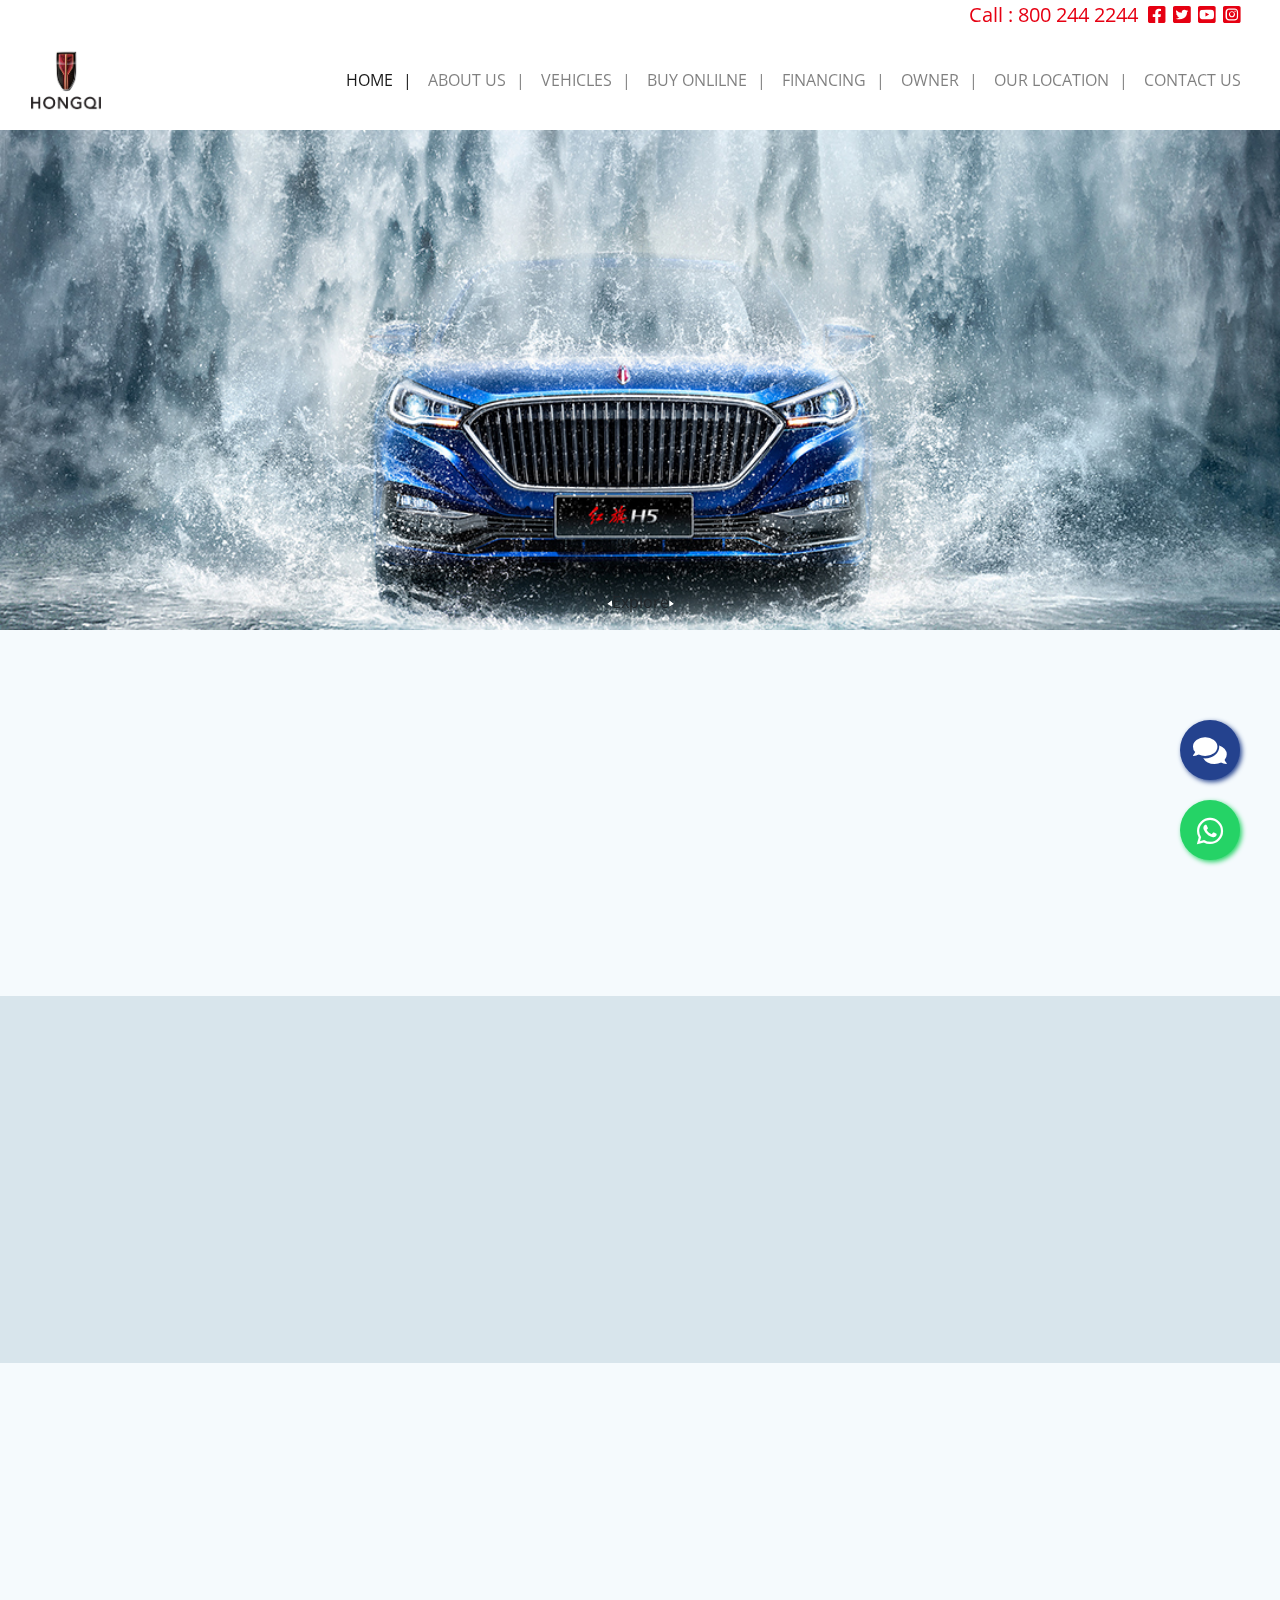
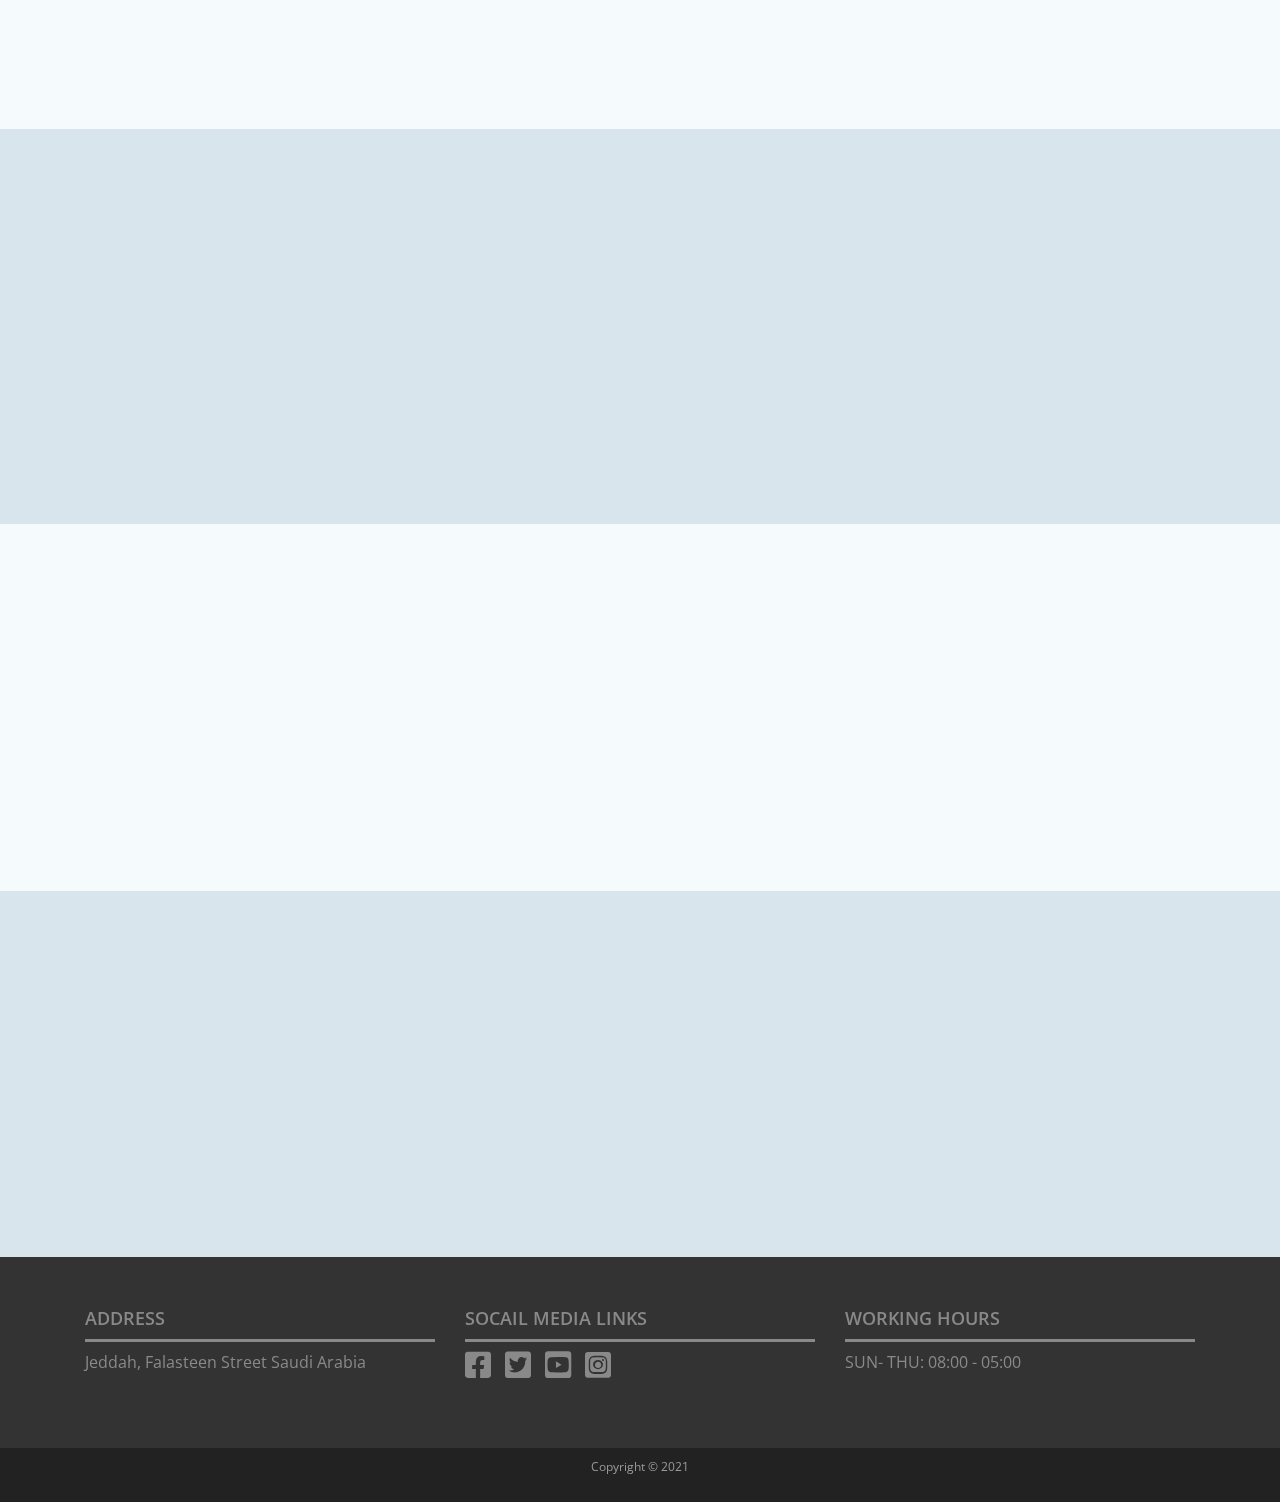
<file: about.html>
<!DOCTYPE html>
<html lang="en">

<head>
    <meta charset="UTF-8">
    <meta http-equiv="X-UA-Compatible" content="IE=edge">
    <meta name="viewport" content="width=device-width, initial-scale=1.0">
    <title>Hongqi</title>
    <link href="css/animations.css" rel="stylesheet" />
    <link href="css/bootstrap.min.css" rel="stylesheet" />
    <link rel='stylesheet' id='extend_builder_-fonts-css'
        href='https://fonts.googleapis.com/css?family=Muli%3A200%2C200italic%2C300%2C300italic%2C400%2C400italic%2C600%2C600italic%2C700%2C700italic%2C800%2C800italic%2C900%2C900italic%7COpen+Sans%3A300%2C300italic%2C400%2C400italic%2C600%2C600italic%2C700%2C700italic%2C800%2C800italic%7CPlayfair+Display%3A400%2C400italic%2C700%2C700italic%2C900%2C900italic%7CAbel%3A400%7CAclonica%3A400%7CAdvent+Pro%3A100%2C200%2C300%2C400%2C500%2C600%2C700%7CAmarante%3A400%7CEncode+Sans+Expanded%3A100%2C200%2C300%2C400%2C500%2C600%2C700%2C800%2C900%7CABeeZee%3A400%2C400italic%7CRaleway%3A100%2C100italic%2C200%2C200italic%2C300%2C300italic%2C400%2C400italic%2C500%2C500italic%2C600%2C600italic%2C700%2C700italic%2C800%2C800italic%2C900%2C900italic&#038;subset=latin%2Clatin-ext'
        type='text/css' media='all' />
    <link rel="stylesheet" href="https://pro.fontawesome.com/releases/v5.13.0/css/all.css">
    <link href="application.css?ver=0.0.1" rel="stylesheet" />
    <link href="screens.css?ver=0.0.1" rel="stylesheet" />
    <link href="about.css?ver=0.0.1" rel="stylesheet" />
    <link rel="icon" href="favicon.ico" type="image/ico" sizes="16x16">
</head>

<body class="overflow">

    <header>

        <div class="header-top">
            <div class="container-fluid">
                <div class="row">
                    <div class="col d-flex justify-content-end social">
                        <p>Call : 800 244 2244</p>
                        <p>
                            <i class="fab fa-facebook-square"></i>
                            <i class="fab fa-twitter-square"></i>
                            <i class="fab fa-youtube-square"></i>
                            <i class="fab fa-instagram-square"></i>
                        </p>
                    </div>
                </div>
                <div class="row">
                    <div class="col">
                        <nav class="navbar navbar-expand-lg navbar-light">
                            <a class="navbar-brand" href="#">
                                <img src="assets/logo-title.png" class="logo" />
                            </a>
                            <button class="navbar-toggler" type="button" data-toggle="collapse"
                                data-target="#navbarSupportedContent" aria-controls="navbarSupportedContent"
                                aria-expanded="false" aria-label="Toggle navigation">
                                <span class="navbar-toggler-icon"></span>
                            </button>

                            <div class="collapse navbar-collapse d-flex justify-content-end"
                                id="navbarSupportedContent">
                                <ul class="navbar-nav">
                                    <li class="nav-item active">
                                        <a class="nav-link" href="#">Home<span class="sr-only">(current)</span></a>
                                    </li>
                                    <li class="nav-item">
                                        <a class="nav-link" href="#">About us</a>
                                    </li>
                                    <li class="nav-item">
                                        <a class="nav-link" href="#">Vehicles</a>
                                    </li>
                                    <li class="nav-item">
                                        <a class="nav-link" href="#">Buy Onlilne</a>
                                    </li>
                                    <li class="nav-item">
                                        <a class="nav-link" href="#">Financing</a>
                                    </li>
                                    <li class="nav-item">
                                        <a class="nav-link" href="#">Owner</a>
                                    </li>
                                    <li class="nav-item">
                                        <a class="nav-link" href="#">Our Location</a>
                                    </li>
                                    <li class="nav-item">
                                        <a class="nav-link" href="#">Contact us</a>
                                    </li>
                                </ul>

                            </div>
                        </nav>
                    </div>
                </div>
            </div>
        </div>
        <div class="animation">
            <div id="carouselExampleIndicators" class="carousel slide" data-ride="carousel">
                <ol class="carousel-indicators">
                    <a href="#carouselExampleIndicators" role="button" data-slide="prev">
                        <img src="assets/left.png">
                    </a>
                    <span class="explore">Explore</span>
                    <a href="#carouselExampleIndicators" role="button" data-slide="next">
                        <img src="assets/right.png">
                    </a>
                </ol>
                <div class="carousel-inner animatedParent">
                    <div class="carousel-item active">
                        <p class="carouselTitle animated growIn slower">About us</p>
                        <img class="d-block w-100" src="assets/about/banner.jpg" alt="First slide">
                    </div>
                    <!-- <div class="carousel-item">
                        <img class="d-block w-100" src="assets/slider/cropped-cropped-H9-1-scaled-1.jpg" alt="Second slide">
                    </div>
                    <div class="carousel-item">
                        <img class="d-block w-100" src="assets/slider/cropped-cropped-H9-1-scaled-1.jpg" alt="Third slide">
                    </div> -->
                </div>

            </div>
        </div>

    </header>

    <section>
        <div class="about-one">
            <div class="container">
                <!-- <div class="row">
                    <div class="col">

                        <h1>Profile</h1>

                    </div>
                </div> -->
                <div class="row animatedParent">
                    <div class="col-md-6 bounceInDown animated delay-250">
                        <img src="assets/about/history.jpg" class="img-fluid" />
                    </div>
                    <div class="col-md-6 bounceInDown animated delay-500">
                        <h3>Background</h3>
                        <p>
                            Universal Motors Agencies is one of the largest Automotive companies with over 70 years of
                            experience in serving customers in Saudi Arabia. It is part of Tawad Holding that has
                            business interest in Automotive retailing, Car Rental and leasing, Consumer finance, Real
                            Estate, Power generation, Heavy duty construction equipment and Auto Ancillaries.
                        </p>
                    </div>
                </div>
            </div>
        </div>
    </section>

    <section>
        <div class="about-one grey">
            <div class="container">

                <div class="row animatedParent">
                    <div class="col-md-6 bounceInDown animated delay-250">
                        <h3>Vision</h3>
                        <p>
                            To consistently be the customer’s preferred choice among the automotive retailer networks in
                            the Kingdom of Saudi Arabia. This will be achieved by providing superior products and
                            services to customers through continuous pursuit of operational excellence and close
                            partnership with our suppliers.

                        </p>
                    </div>
                    <div class="col-md-6 bounceInDown animated delay-500">
                        <img src="assets/about/vision.jpg" class="img-fluid" />
                    </div>
                </div>
            </div>
        </div>
    </section>

    <section>
        <div class="about-one">
            <div class="container">

                <div class="row animatedParent">
                    <div class="col-md-6 bounceInDown animated delay-250">
                        <img src="assets/about/history.jpg" class="img-fluid" />
                    </div>
                    <div class="col-md-6 bounceInDown animated delay-500">
                        <h3>Values</h3>
                        <p>
                            Founding fathers of the company recognized trust, integrity and commitment as core values
                            that define the philosophy of our service to customer. These values helped sustain growth in
                            its business from a small beginning with 5 branches to over 28 branches across all regions
                            of Saudi Arabia.
                        </p>
                    </div>
                </div>
            </div>
        </div>
    </section>

    <section>
        <div class="about-one grey">
            <div class="container">

                <div class="row animatedParent">
                    <div class="col-md-6 bounceInDown animated delay-250">
                        <h3>Human Capital</h3>
                        <p>
                            UMA employs over 1800 staff with a special focus on Saudization. Specialized training
                            programs such as I-CARE are implemented to maintain a high degree of customer care. A
                            Centralized customer engagement center (CEC) manned by 100% Saudi staff manages all inbound
                            and outbound communication using omni channel contact management technologies. CEC team are
                            COPV certified (highest certification for contact center management team). The Customer
                            engagement center is ranked by General Motor’s as one of the top engagement centers in the
                            region.
                        </p>
                    </div>
                    <div class="col-md-6 bounceInDown animated delay-500">
                        <img src="assets/about/vision.jpg" class="img-fluid" />
                    </div>
                </div>
            </div>
        </div>
    </section>

    <section>
        <div class="about-one">
            <div class="container">

                <div class="row animatedParent">
                    <div class="col-md-6 bounceInDown animated delay-250">
                        <img src="assets/about/history.jpg" class="img-fluid" />
                    </div>
                    <div class="col-md-6 bounceInDown animated delay-500">
                        <h3>Network</h3>
                        <p>
                            With its headquarters in Jeddah, UMA has a total of 28 branches in Eastern, Central,
                            Western, and Southern regions of Saudi Arabia. UMA also operates additional 40 service sites
                            to maintain over 9,000 vehicles which are under the operation lease program with various
                            companies such as Aramco, SCECO and Government departments.

                        </p>
                    </div>
                </div>
            </div>
        </div>
    </section>

    <section>
        <div class="about-one grey">
            <div class="container">

                <div class="row animatedParent">
                    <div class="col-md-6 bounceInDown animated delay-250">
                        <h3>Recognition & Awards</h3>
                        <p>
                            Over the years, UMA has won numerous General Motor’s performance awards known as (Chairman
                            Challenge and Grandmaster Awards) which are given to dealers who meet or exceed performance
                            objectives and achieve highest service levels to customers.

                        </p>
                    </div>
                    <div class="col-md-6 bounceInDown animated delay-500">
                        <img src="assets/about/vision.jpg" class="img-fluid" />
                    </div>
                </div>
            </div>
        </div>
    </section>

    <footer>

        <div class="footer-top">

            <div class="container">
                <div class="row">
                    <div class="col">
                        <h3>Address</h3>
                        <p>Jeddah, Falasteen Street Saudi Arabia</p>
                    </div>
                    <div class="col footer-social">
                        <h3>Socail Media links</h3>
                        <p>
                            <i class="fab fa-facebook-square"></i>
                            <i class="fab fa-twitter-square"></i>
                            <i class="fab fa-youtube-square"></i>
                            <i class="fab fa-instagram-square"></i>
                        </p>
                    </div>
                    <div class="col">
                        <h3>Working Hours</h3>
                        <p>SUN- THU: 08:00 - 05:00</p>
                    </div>
                </div>
            </div>

        </div>
        <div class="footer-bottom">
            <div class="container">
                <div class="row">
                    <div class="col">
                        <p>Copyright &copy; 2021</p>
                    </div>
                </div>
            </div>
        </div>

    </footer>

    <a href="https://wa.me/8002442244" target="_blank" class="float">
        <i class="fab fa-whatsapp"></i>
    </a>

    <a href="" target="_blank" class="float-chat">
        <i class="fas fa-comments"></i>
    </a>

    <script src="js/jquery.min.js"></script>
    <script src="js/css3-animate-it.js"></script>
    <script src="js/bootstrap.min.js"></script>

</body>

</html>
</file>
<file: application.css>
* {
  font-family: Open Sans;
}
body {
  overflow-x: hidden;
}

.carousel, header {
  z-index: -1;
}
.logo {
  width: 70px;
}
#carousel-example-generic {
  height: 480px;
  width: 848px;
}
.carouselTitle {
  font-size: 60px;
  font-weight: 100;
  color: #000;
  font-weight: 600;
  text-shadow: 0 1px 2px #000;
  position: absolute;
  top: 60px;
  left: 10%;
  padding: 5px 20px;
}
.carouselsub {
  font-size: 30px;
  font-weight: 100;
  color: #000;
  font-weight: 600;
  text-shadow: 0 1px 2px #000;
  position: absolute;
  top: 140px;
  left: 10%;
  padding: 5px 20px;
  text-transform: uppercase;
}
.navbar {
  height: 100px;
}
.social {
  padding-right: 37px;
}
.social p {
  font-size: 20px;
  margin: 0;
  margin-left: 10px;
  color: #e60012;
}
.social p i {
  width: 20px;
}
.social p i:hover {
  color: #e60012;
  cursor: pointer;
}
.navbar-nav > li > a::after {
  content: "|";
  padding-left: 10px;
}
.navbar-nav > li:last-child > a::after {
  content: none;
}
.navbar-nav .nav-link {
  text-transform: uppercase;
}
/*Footer*/
.footer-top {
  background-color: #333;
  padding: 50px 0;
  color: #898989;
}
.footer-top h3 {
  color: #898989;
  font-size: 18px;
  font-weight: 600;
  text-transform: uppercase;
  border-bottom: solid 3.5px ;
  line-height: 22px;
  padding-bottom: 10px;
}
.footer-bottom {
  background-color: #222;
  padding: 10px 0;
  color: rgb(153, 153, 153);
  text-align: center;
  font-size: 12px;
}
.footer-social p i {
  color: #898989;
  margin-right: 10px;
  font-size: 30px;
}
/*Floating Icons*/
.float{
	position:fixed;
	width:60px;
	height:60px;
	bottom:40px;
	right:40px;
	background-color:#25d366;
	color:#FFF;
	border-radius:50px;
	text-align:center;
  font-size:30px;
	box-shadow: 2px 2px 5px #25d366;
  z-index:100;
}
.float:hover {
  color: #fff;
}
.float i {
  margin-top:16px;
}

/* Chat */
.float-chat{
	position:fixed;
	width:60px;
	height:60px;
	bottom:120px;
	right:40px;
	background-color:rgb(36, 66, 142);
	color:#FFF;
	border-radius:50px;
	text-align:center;
  font-size:30px;
	box-shadow: 2px 2px 5px rgb(36, 66, 142);
  z-index:100;
}
.float-chat:hover {
  color: #fff;
}
.float-chat i {
  margin-top:16px;
}
</file>
<file: screens.css>
@media (max-width: 767px) {
  .navbar-nav > li > a::after {
    content: none;
    padding-left: 0;
  }
}
</file>
<file: about.css>
header,
section {
  opacity: 1;
}
.about-one {
  background-color: #f5fafd;
  padding: 50px 0;
}
.about-one.grey {
    background-color: #d8e5ec;
}
.about-one h1 {
  text-align: center;
  margin: 50px 0px;
}
.about-one h3 {
    text-shadow: 1px 1px 10px rgb(95, 95, 95);
}
.about-one p {
    text-align: justify;
    vertical-align: middle;
    margin-top: 30px;
    text-shadow: 2px 2px 10px rgb(95, 95, 95);
}
.about-one img {
    box-shadow: 2px 2px 5px rgb(95, 95, 95);
}
.carousel-item {
    height: 500px;
    overflow: hidden;
}
</file>
<file: css/animations.css>
/*animations*/

/******************
* Bounce in right *
*******************/


.animated { 
    -webkit-animation-duration: 1s; 
    animation-duration: 1s; 
    -webkit-animation-fill-mode: both; 
    animation-fill-mode: both; 
} 
.slow{
     -webkit-animation-duration: 1.5s; 
    animation-duration: 1.5s; 
    -webkit-animation-fill-mode: both; 
    animation-fill-mode: both; 
}
.slower{
     -webkit-animation-duration: 2s; 
    animation-duration: 2s; 
    -webkit-animation-fill-mode: both; 
    animation-fill-mode: both; 
}
.slowest{
     -webkit-animation-duration: 3s; 
    animation-duration: 3s; 
    -webkit-animation-fill-mode: both; 
    animation-fill-mode: both; 
}

/* Added by Andy Meetan */
.delay-250 {
    -webkit-animation-delay:0.25s;
    -moz-animation-delay:0.25s;
    -o-animation-delay:0.25s;
    animation-delay:0.25s;
}
.delay-500 {
    -webkit-animation-delay:0.5s;
    -moz-animation-delay:0.5s;
    -o-animation-delay:0.5s;
    animation-delay:0.5s;
}
.delay-750 {
    -webkit-animation-delay:0.75s;
    -moz-animation-delay:0.75s;
    -o-animation-delay:0.75s;
    animation-delay:0.75s;
}
.delay-1000 {
    -webkit-animation-delay:1.0s;
    -moz-animation-delay:1.0s;
    -o-animation-delay:1.0s;
    animation-delay:1.0s;
}
.delay-1250 {
    -webkit-animation-delay:1.25s;
    -moz-animation-delay:1.25s;
    -o-animation-delay:1.25s;
    animation-delay:1.25s;
}
.delay-1500 {
    -webkit-animation-delay:1.5s;
    -moz-animation-delay:1.5s;
    -o-animation-delay:1.5s;
    animation-delay:1.5s;
}
.delay-1750 {
    -webkit-animation-delay:1.75s;
    -moz-animation-delay:1.75s;
    -o-animation-delay:1.75s;
    animation-delay:1.75s;
}
.delay-2000 {
    -webkit-animation-delay:2.0s;
    -moz-animation-delay:2.0s;
    -o-animation-delay:2.0s;
    animation-delay:2.0s;
}
.delay-2500 {
    -webkit-animation-delay:2.5s;
    -moz-animation-delay:2.5s;
    -o-animation-delay:2.5s;
    animation-delay:2.5s;
}
.delay-2000 {
    -webkit-animation-delay:2.0s;
    -moz-animation-delay:2.0s;
    -o-animation-delay:2.0s;
    animation-delay:2.0s;
}
.delay-2500 {
    -webkit-animation-delay:2.5s;
    -moz-animation-delay:2.5s;
    -o-animation-delay:2.5s;
    animation-delay:2.5s;
}
.delay-3000 {
    -webkit-animation-delay:3.0s;
    -moz-animation-delay:3.0s;
    -o-animation-delay:3.0s;
    animation-delay:3.0s;
}
.delay-3500 {
    -webkit-animation-delay:3.5s;
    -moz-animation-delay:3.5s;
    -o-animation-delay:3.5s;
    animation-delay:3.5s;
}

.bounceInRight, .bounceInLeft, .bounceInUp, .bounceInDown{
    opacity:0;
    -webkit-transform: translateX(400px); 
    transform: translateX(400px); 
}
.fadeInRight, .fadeInLeft, .fadeInUp, .fadeInDown{
    opacity:0;
    -webkit-transform: translateX(400px); 
    transform: translateX(400px); 
}

.flipInX, .flipInY, .rotateIn, .rotateInUpLeft, .rotateInUpRight, .rotateInDownLeft, .rotateDownUpRight, .rollIn{
    opacity:0;
}

.lightSpeedInRight, .lightSpeedInLeft{
    opacity:0;
    -webkit-transform: translateX(400px); 
    transform: translateX(400px); 
}

/***********
* bounceIn *
************/
@-webkit-keyframes bounceIn { 
    0% { 
        opacity: 0; 
        -webkit-transform: scale(.3); 
    } 

    50% { 
        opacity: 1; 
        -webkit-transform: scale(1.05); 
    } 

    70% { 
        -webkit-transform: scale(.9); 
    } 

    100% { 
         -webkit-transform: scale(1); 
    } 
} 

@keyframes bounceIn { 
    0% { 
        opacity: 0; 
        transform: scale(.3); 
    } 

    50% { 
        opacity: 1; 
        transform: scale(1.05); 
    } 

    70% { 
        transform: scale(.9); 
    } 

    100% { 
        transform: scale(1); 
    } 
} 

.bounceIn.go { 
    -webkit-animation-name: bounceIn; 
    animation-name: bounceIn; 
}

/****************
* bounceInRight *
****************/

@-webkit-keyframes bounceInRight { 
    0% { 
        opacity: 0; 
        
        -webkit-transform: translateX(400px); 
    } 
    60% { 
        
        -webkit-transform: translateX(-30px); 
    } 
    80% { 
        -webkit-transform: translateX(10px); 
    } 
    100% {
    opacity: 1;
     
        -webkit-transform: translateX(0); 
    } 
} 

@keyframes bounceInRight { 
    0% { 
        opacity: 0; 
        
        transform: translateX(400px); 
    } 
    60% { 
        
        transform: translateX(-30px); 
    } 
    80% { 
        transform: translateX(10px); 
    } 
    100% {
    opacity: 1;
     
        transform: translateX(0); 
    } 
} 


.bounceInRight.go { 
    -webkit-animation-name: bounceInRight; 
    animation-name: bounceInRight; 
}

/******************
* Bounce in left *
*******************/

@-webkit-keyframes bounceInLeft { 
    0% { 
        opacity: 0; 
        
        -webkit-transform: translateX(-400px); 
    } 
    60% { 
       
        -webkit-transform: translateX(30px); 
    } 
    80% { 
        -webkit-transform: translateX(-10px); 
    } 
    100% {
        opacity: 1;
         
        -webkit-transform: translateX(0); 
    } 
} 

@keyframes bounceInLeft { 
    0% { 
        opacity: 0; 
        
        transform: translateX(-400px); 
    } 
    60% { 
       
        transform: translateX(30px); 
    } 
    80% { 
        transform: translateX(-10px); 
    } 
    100% {
        opacity: 1;
         
        transform: translateX(0); 
    } 
} 

.bounceInLeft.go { 
    -webkit-animation-name: bounceInLeft; 
    animation-name: bounceInLeft; 
}

/******************
* Bounce in up *
*******************/

@-webkit-keyframes bounceInUp { 
    0% { 
        opacity: 0; 
        
        -webkit-transform: translateY(400px); 
    } 
    60% { 
       
        -webkit-transform: translateY(-30px); 
    } 
    80% { 
        -webkit-transform: translateY(10px); 
    } 
    100% {
        opacity: 1;
         
        -webkit-transform: translateY(0); 
    } 
} 

@keyframes bounceInUp { 
    0% { 
        opacity: 0; 
        
        transform: translateY(400px); 
    } 
    60% { 
       
        transform: translateY(-30px); 
    } 
    80% { 
        transform: translateY(10px); 
    } 
    100% {
        opacity: 1;
         
        transform: translateY(0); 
    } 
} 

.bounceInUp.go { 
    -webkit-animation-name: bounceInUp; 
    animation-name: bounceInUp; 
}


/******************
* Bounce in down *
*******************/

@-webkit-keyframes bounceInDown { 
    0% { 
        opacity: 0; 
        
        -webkit-transform: translateY(-400px); 
    } 
    60% { 
       
        -webkit-transform: translateY(30px); 
    } 
    80% { 
        -webkit-transform: translateY(-10px); 
    } 
    100% {
        opacity: 1;
         
        -webkit-transform: translateY(0); 
    } 
} 

@keyframes bounceInDown { 
    0% { 
        opacity: 0; 
        
        transform: translateY(-400px); 
    } 
    60% { 
       
        transform: translateY(30px); 
    } 
    80% { 
        transform: translateY(-10px); 
    } 
    100% {
        opacity: 1;
         
        transform: translateY(0); 
    } 
} 

.bounceInDown.go { 
    -webkit-animation-name: bounceInDown; 
    animation-name: bounceInDown; 
}


/**********
* Fade In *
**********/ 
@-webkit-keyframes fadeIn { 
    0% {opacity: 0;} 
    100% {opacity: 1;
        display:block;} 
} 
@keyframes fadeIn { 
    0% {opacity: 0;} 
    100% {opacity: 1;
        display:block;} 
}
.fadeIn{
    opacity:0;
}
.fadeIn.go { 
    -webkit-animation-name: fadeIn; 
    animation-name: fadeIn; 
}

/**********
* Grow in *
***********/

@-webkit-keyframes growIn { 
    0% { 
        -webkit-transform: scale(0.2); 
        opacity:0;
    } 
    50% { 
        -webkit-transform: scale(1.2); 
        
    } 
    100% { 
        -webkit-transform: scale(1); 
        opacity:1;
    } 
} 
@keyframes growIn { 
    0% { 
        transform: scale(0.2); 
        opacity:0;
    } 
    50% { 
        transform: scale(1.2); 
        
    } 
    100% { 
        transform: scale(1); 
        opacity:1;
    } 
} 
.growIn { 

    -webkit-transform: scale(0.2);
    transform: scale(0.2);
    opacity:0;
}
.growIn.go{
    -webkit-animation-name: growIn; 
    animation-name: growIn; 
}

/********
* Shake *
********/
@-webkit-keyframes shake { 
    0%, 100% {-webkit-transform: translateX(0);} 
    10%, 30%, 50%, 70%, 90% {-webkit-transform: translateX(-10px);} 
    20%, 40%, 60%, 80% {-webkit-transform: translateX(10px);} 
} 
@keyframes shake { 
    0%, 100% {transform: translateX(0);} 
    10%, 30%, 50%, 70%, 90% {transform: translateX(-10px);} 
    20%, 40%, 60%, 80% {transform: translateX(10px);} 
} 
.shake.go { 
    -webkit-animation-name: shake; 
    animation-name: shake; 
}

/********
* ShakeUp *
********/
@-webkit-keyframes shakeUp { 
    0%, 100% {-webkit-transform: translateY(0);} 
    10%, 30%, 50%, 70%, 90% {-webkit-transform: translateY(-10px);} 
    20%, 40%, 60%, 80% {-webkit-transform: translateY(10px);} 
} 
@keyframes shakeUp { 
    0%, 100% {transform: translateY(0);} 
    10%, 30%, 50%, 70%, 90% {transform: translateY(-10px);} 
    20%, 40%, 60%, 80% {transform: translateY(10px);} 
} 
.shakeUp.go { 
    -webkit-animation-name: shakeUp; 
    animation-name: shakeUp; 
}

/*************
* FadeInLeft *
*************/

@-webkit-keyframes fadeInLeft { 
    0% { 
        opacity: 0; 
        -webkit-transform: translateX(-400px); 
    } 
    50%{
       opacity: 0.3; 
    }
    100% { 
        opacity: 1; 
        -webkit-transform: translateX(0); 
    } 
} 
@keyframes fadeInLeft { 
    0% { 
        opacity: 0; 
        transform: translateX(-400px); 
    } 
    50%{
       opacity: 0.3; 
    }
    100% { 
        opacity: 1; 
        transform: translateX(0); 
    } 
} 
.fadeInLeft{ 
    opacity: 0; 
    -webkit-transform: translateX(-400px); 
    transform: translateX(-400px);
}
.fadeInLeft.go { 
    -webkit-animation-name: fadeInLeft; 
    animation-name: fadeInLeft; 
}


/*************
* FadeInRight *
*************/

@-webkit-keyframes fadeInRight { 
    0% { 
        opacity: 0; 
        -webkit-transform: translateX(400px); 
    } 
    50%{
       opacity: 0.3; 
    }
    100% { 
        opacity: 1; 
        -webkit-transform: translateX(0); 
    } 
} 
@keyframes fadeInRight { 
    0% { 
        opacity: 0; 
        transform: translateX(400px); 
    } 
    50%{
       opacity: 0.3; 
    }
    100% { 
        opacity: 1; 
        transform: translateX(0); 
    } 
} 
.fadeInRight{ 
    opacity: 0; 
    -webkit-transform: translateX(400px); 
    transform: translateX(400px);
}
.fadeInRight.go { 
    -webkit-animation-name: fadeInRight; 
    animation-name: fadeInRight; 
}

/*************
* FadeInUp *
*************/

@-webkit-keyframes fadeInUp { 
    0% { 
        opacity: 0; 
        -webkit-transform: translateY(400px); 
    } 
    50%{
       opacity: 0.3; 
    }
    100% { 
        opacity: 1; 
        -webkit-transform: translateY(0); 
    } 
} 
@keyframes fadeInUp { 
    0% { 
        opacity: 0; 
        transform: translateY(400px); 
    } 
    50%{
       opacity: 0.3; 
    }
    100% { 
        opacity: 1; 
        transform: translateY(0); 
    } 
} 
.fadeInUp{ 
    opacity: 0; 
    -webkit-transform: translateY(400px); 
    transform: translateY(400px);
}
.fadeInUp.go { 
    -webkit-animation-name: fadeInUp; 
    animation-name: fadeInUp; 
}

/*************
* FadeInDown *
*************/

@-webkit-keyframes fadeInDown { 
    0% { 
        opacity: 0; 
        -webkit-transform: translateY(-400px); 
    } 
    50%{
       opacity: 0.3; 
    }
    100% { 
        opacity: 1; 
        -webkit-transform: translateY(0); 
    } 
} 
@keyframes fadeInDown { 
    0% { 
        opacity: 0; 
        transform: translateY(-400px); 
    } 
    50%{
       opacity: 0.3; 
    }
    100% { 
        opacity: 1; 
        transform: translateY(0); 
    } 
} 
.fadeInDown{ 
    opacity: 0; 
    -webkit-transform: translateY(-400px); 
    transform: translateY(-400px);
}
.fadeInDown.go { 
    -webkit-animation-name: fadeInDown; 
    animation-name: fadeInDown; 
}

/*****************
* rotateIn *
*****************/
@-webkit-keyframes rotateIn { 
    0% { 
        -webkit-transform-origin: center center; 
        -webkit-transform: rotate(-200deg); 
        opacity: 0; 
    } 
    100% { 
        -webkit-transform-origin: center center; 
        -webkit-transform: rotate(0); 
        opacity: 1; 
    } 
} 
@keyframes rotateIn { 
    0% { 
        transform-origin: center center; 
        transform: rotate(-200deg); 
        opacity: 0; 
    } 
    100% { 
        transform-origin: center center; 
        transform: rotate(0); 
        opacity: 1; 
    } 
} 
.rotateIn.go { 
    -webkit-animation-name: rotateIn; 
    animation-name: rotateIn; 
}

/*****************
* rotateInUpLeft *
*****************/

@-webkit-keyframes rotateInUpLeft { 
    0% { 
        -webkit-transform-origin: left bottom; 
        -webkit-transform: rotate(90deg); 
        opacity: 0; 
    } 
    100% { 
        -webkit-transform-origin: left bottom; 
        -webkit-transform: rotate(0); 
        opacity: 1; 
    } 
} 
@keyframes rotateInUpLeft { 
    0% { 
        transform-origin: left bottom; 
        transform: rotate(90deg); 
        opacity: 0; 
    } 
    100% { 
        transform-origin: left bottom; 
        transform: rotate(0); 
        opacity: 1; 
    } 
} 
.rotateInUpLeft.go { 
    -webkit-animation-name: rotateInUpLeft; 
    animation-name: rotateInUpLeft; 
}

/*******************
* rotateInDownLeft *
*******************/
@-webkit-keyframes rotateInDownLeft { 
    0% { 
        -webkit-transform-origin: left bottom; 
        -webkit-transform: rotate(-90deg); 
        opacity: 0; 
    } 
    100% { 
        -webkit-transform-origin: left bottom; 
        -webkit-transform: rotate(0); 
        opacity: 1; 
    } 
} 
@keyframes rotateInDownLeft { 
    0% { 
        transform-origin: left bottom; 
        transform: rotate(-90deg); 
        opacity: 0; 
    } 
    100% { 
        transform-origin: left bottom; 
        transform: rotate(0); 
        opacity: 1; 
    } 
} 
.rotateInDownLeft.go { 
    -webkit-animation-name: rotateInDownLeft; 
    animation-name: rotateInDownLeft; 
}

/******************
* rotateInUpRight *
*******************/

@-webkit-keyframes rotateInUpRight { 
    0% { 
        -webkit-transform-origin: right bottom; 
        -webkit-transform: rotate(-90deg); 
        opacity: 0; 
    } 
    100% { 
        -webkit-transform-origin: right bottom; 
        -webkit-transform: rotate(0); 
        opacity: 1; 
    } 
} 
@keyframes rotateInUpRight { 
    0% { 
        transform-origin: right bottom; 
        transform: rotate(-90deg); 
        opacity: 0; 
    } 
    100% { 
        transform-origin: right bottom; 
        transform: rotate(0); 
        opacity: 1; 
    } 
} 
.rotateInUpRight.go { 
    -webkit-animation-name: rotateInUpRight; 
    animation-name: rotateInUpRight; 
}

/********************
* rotateInDownRight *
********************/

@-webkit-keyframes rotateInDownRight { 
    0% { 
        -webkit-transform-origin: right bottom; 
        -webkit-transform: rotate(90deg); 
        opacity: 0; 
    } 
    100% { 
        -webkit-transform-origin: right bottom; 
        -webkit-transform: rotate(0); 
        opacity: 1; 
    } 
} 
@keyframes rotateInDownRight { 
    0% { 
        transform-origin: right bottom; 
        transform: rotate(90deg); 
        opacity: 0; 
    } 
    100% { 
        transform-origin: right bottom; 
        transform: rotate(0); 
        opacity: 1; 
    } 
} 
.rotateInDownRight.go { 
    -webkit-animation-name: rotateInDownRight; 
    animation-name: rotateInDownRight; 
}

/*********
* rollIn *
**********/

@-webkit-keyframes rollIn { 
    0% { opacity: 0; -webkit-transform: translateX(-100%) rotate(-120deg); } 
    100% { opacity: 1; -webkit-transform: translateX(0px) rotate(0deg); } 
} 
@keyframes rollIn { 
    0% { opacity: 0; transform: translateX(-100%) rotate(-120deg); } 
    100% { opacity: 1; transform: translateX(0px) rotate(0deg); } 
} 
.rollIn.go { 
    -webkit-animation-name: rollIn; 
    animation-name: rollIn; 
}

/*********
* wiggle *
**********/

@-webkit-keyframes wiggle { 
    0% { -webkit-transform: skewX(9deg); } 
    10% { -webkit-transform: skewX(-8deg); } 
    20% { -webkit-transform: skewX(7deg); } 
    30% { -webkit-transform: skewX(-6deg); } 
    40% { -webkit-transform: skewX(5deg); } 
    50% { -webkit-transform: skewX(-4deg); } 
    60% { -webkit-transform: skewX(3deg); } 
    70% { -webkit-transform: skewX(-2deg); } 
    80% { -webkit-transform: skewX(1deg); } 
    90% { -webkit-transform: skewX(0deg); } 
    100% { -webkit-transform: skewX(0deg); } 
} 
@keyframes wiggle { 
    0% { transform: skewX(9deg); } 
    10% { transform: skewX(-8deg); } 
    20% { transform: skewX(7deg); } 
    30% { transform: skewX(-6deg); } 
    40% { transform: skewX(5deg); } 
    50% { transform: skewX(-4deg); } 
    60% { transform: skewX(3deg); } 
    70% { transform: skewX(-2deg); } 
    80% { transform: skewX(1deg); } 
    90% { transform: skewX(0deg); } 
    100% { transform: skewX(0deg); } 
} 
.wiggle.go { 
    -webkit-animation-name: wiggle; 
    animation-name: wiggle; 
    -webkit-animation-timing-function: ease-in; 
    animation-timing-function: ease-in; 
} 

/********
* swing *
*********/

@-webkit-keyframes swing { 
    20%, 40%, 60%, 80%, 100% { -webkit-transform-origin: top center; } 
    20% { -webkit-transform: rotate(15deg); } 
    40% { -webkit-transform: rotate(-10deg); } 
    60% { -webkit-transform: rotate(5deg); } 
    80% { -webkit-transform: rotate(-5deg); } 
    100% { -webkit-transform: rotate(0deg); } 
} 
@keyframes swing { 
    20% { transform: rotate(15deg); } 
    40% { transform: rotate(-10deg); } 
    60% { transform: rotate(5deg); } 
    80% { transform: rotate(-5deg); } 
    100% { transform: rotate(0deg); } 
} 
.swing.go { 
    -webkit-transform-origin: top center; 
    transform-origin: top center; 
    -webkit-animation-name: swing; 
    animation-name: swing; 
}

/*******
* tada *
********/

@-webkit-keyframes tada { 
    0% {-webkit-transform: scale(1);} 
    10%, 20% {-webkit-transform: scale(0.9) rotate(-3deg);} 
    30%, 50%, 70%, 90% {-webkit-transform: scale(1.1) rotate(3deg);} 
    40%, 60%, 80% {-webkit-transform: scale(1.1) rotate(-3deg);} 
    100% {-webkit-transform: scale(1) rotate(0);} 
} 
@keyframes tada { 
    0% {transform: scale(1);} 
    10%, 20% {transform: scale(0.9) rotate(-3deg);} 
    30%, 50%, 70%, 90% {transform: scale(1.1) rotate(3deg);} 
    40%, 60%, 80% {transform: scale(1.1) rotate(-3deg);} 
    100% {transform: scale(1) rotate(0);} 
} 
.tada.go { 
    -webkit-animation-name: tada; 
    animation-name: tada; 
}

/*********
* wobble *
**********/

@-webkit-keyframes wobble { 
  0% { -webkit-transform: translateX(0%); } 
  15% { -webkit-transform: translateX(-25%) rotate(-5deg); } 
  30% { -webkit-transform: translateX(20%) rotate(3deg); } 
  45% { -webkit-transform: translateX(-15%) rotate(-3deg); } 
  60% { -webkit-transform: translateX(10%) rotate(2deg); } 
  75% { -webkit-transform: translateX(-5%) rotate(-1deg); } 
  100% { -webkit-transform: translateX(0%); } 
} 
@keyframes wobble { 
  0% { transform: translateX(0%); } 
  15% { transform: translateX(-25%) rotate(-5deg); } 
  30% { transform: translateX(20%) rotate(3deg); } 
  45% { transform: translateX(-15%) rotate(-3deg); } 
  60% { transform: translateX(10%) rotate(2deg); } 
  75% { transform: translateX(-5%) rotate(-1deg); } 
  100% { transform: translateX(0%); } 
} 
.wobble.go { 
    -webkit-animation-name: wobble; 
    animation-name: wobble; 
}

/********
* pulse *
*********/

@-webkit-keyframes pulse { 
    0% { -webkit-transform: scale(1); } 
    50% { -webkit-transform: scale(1.1); } 
    100% { -webkit-transform: scale(1); } 
} 
@keyframes pulse { 
    0% { transform: scale(1); } 
    50% { transform: scale(1.1); } 
    100% { transform: scale(1); } 
} 
.pulse.go { 
    -webkit-animation-name: pulse; 
    animation-name: pulse; 
}

/***************
* lightSpeedInRight *
****************/
@-webkit-keyframes lightSpeedInRight { 
   0% { -webkit-transform: translateX(100%) skewX(-30deg); opacity: 0; } 
    60% { -webkit-transform: translateX(-20%) skewX(30deg); opacity: 1; } 
    80% { -webkit-transform: translateX(0%) skewX(-15deg); opacity: 1; } 
    100% { -webkit-transform: translateX(0%) skewX(0deg); opacity: 1; } 
} 
@keyframes lightSpeedInRight { 
    0% { transform: translateX(100%) skewX(-30deg); opacity: 0; } 
    60% { transform: translateX(-20%) skewX(30deg); opacity: 1; } 
    80% { transform: translateX(0%) skewX(-15deg); opacity: 1; } 
    100% { transform: translateX(0%) skewX(0deg); opacity: 1; } 
} 
.lightSpeedInRight.go { 
    -webkit-animation-name: lightSpeedInRight; 
    animation-name: lightSpeedInRight; 
    -webkit-animation-timing-function: ease-out; 
    animation-timing-function: ease-out; 
} 

/***************
* lightSpeedInLeft *
****************/
@-webkit-keyframes lightSpeedInLeft { 
   0% { -webkit-transform: translateX(-100%) skewX(30deg); opacity: 0; } 
    60% { -webkit-transform: translateX(20%) skewX(-30deg); opacity: 1; } 
    80% { -webkit-transform: translateX(0%) skewX(15deg); opacity: 1; } 
    100% { -webkit-transform: translateX(0%) skewX(0deg); opacity: 1; } 
} 
@keyframes lightSpeedInLeft { 
    0% { transform: translateX(-100%) skewX(30deg); opacity: 0; } 
    60% { transform: translateX(20%) skewX(-30deg); opacity: 1; } 
    80% { transform: translateX(0%) skewX(15deg); opacity: 1; } 
    100% { transform: translateX(0%) skewX(0deg); opacity: 1; } 
} 
.lightSpeedInLeft.go { 
    -webkit-animation-name: lightSpeedInLeft; 
    animation-name: lightSpeedInLeft; 
    -webkit-animation-timing-function: ease-out; 
    animation-timing-function: ease-out; 
} 


/*******
* Flip *
*******/
@-webkit-keyframes flip { 
    0% { 
        -webkit-transform: perspective(400px) rotateY(0); 
        -webkit-animation-timing-function: ease-out; 
    } 
    40% { 
        -webkit-transform: perspective(400px) translateZ(150px) rotateY(170deg); 
        -webkit-animation-timing-function: ease-out; 
    } 
    50% { 
        -webkit-transform: perspective(400px) translateZ(150px) rotateY(190deg) scale(1); 
        -webkit-animation-timing-function: ease-in; 
    } 
    80% { 
        -webkit-transform: perspective(400px) rotateY(360deg) scale(.95); 
        -webkit-animation-timing-function: ease-in; 
    } 
    100% { 
        -webkit-transform: perspective(400px) scale(1); 
        -webkit-animation-timing-function: ease-in; 
    } 
}
@keyframes flip { 
    0% { 
        transform: perspective(400px) rotateY(0); 
        animation-timing-function: ease-out; 
    } 
    40% { 
        transform: perspective(400px) translateZ(150px) rotateY(170deg); 
        animation-timing-function: ease-out; 
    } 
    50% { 
        transform: perspective(400px) translateZ(150px) rotateY(190deg) scale(1); 
        animation-timing-function: ease-in; 
    } 
    80% { 
        transform: perspective(400px) rotateY(360deg) scale(.95); 
        animation-timing-function: ease-in; 
    } 
    100% { 
        transform: perspective(400px) scale(1); 
        animation-timing-function: ease-in; 
    } 
} 
.flip.go { 
    -webkit-backface-visibility: visible !important; 
    -webkit-animation-name: flip; 
    backface-visibility: visible !important; 
    animation-name: flip; 
}

/**********
* flipInX *
**********/
@-webkit-keyframes flipInX { 
    0% { 
        -webkit-transform: perspective(400px) rotateX(90deg); 
        opacity: 0; 
    } 
    40% { 
        -webkit-transform: perspective(400px) rotateX(-10deg); 
    } 
    70% { 
        -webkit-transform: perspective(400px) rotateX(10deg); 
    } 
    100% { 
        -webkit-transform: perspective(400px) rotateX(0deg); 
        opacity: 1; 
    } 
} 
@keyframes flipInX { 
    0% { 
        transform: perspective(400px) rotateX(90deg); 
        opacity: 0; 
    } 
    40% { 
        transform: perspective(400px) rotateX(-10deg); 
    } 
    70% { 
        transform: perspective(400px) rotateX(10deg); 
    } 
    100% { 
        transform: perspective(400px) rotateX(0deg); 
        opacity: 1; 
    } 
} 
.flipInX.go { 
    -webkit-backface-visibility: visible !important; 
    -webkit-animation-name: flipInX; 
    backface-visibility: visible !important; 
    animation-name: flipInX; 
}

/**********
* flipInY *
**********/

@-webkit-keyframes flipInY { 
    0% { 
        -webkit-transform: perspective(400px) rotateY(90deg); 
        opacity: 0; 
    } 
    40% { 
        -webkit-transform: perspective(400px) rotateY(-10deg); 
    } 
    70% { 
        -webkit-transform: perspective(400px) rotateY(10deg); 
    } 
    100% { 
        -webkit-transform: perspective(400px) rotateY(0deg); 
        opacity: 1; 
    } 
} 
@keyframes flipInY { 
    0% { 
        transform: perspective(400px) rotateY(90deg); 
        opacity: 0; 
    } 
    40% { 
        transform: perspective(400px) rotateY(-10deg); 
    } 
    70% { 
        transform: perspective(400px) rotateY(10deg); 
    } 
    100% { 
        transform: perspective(400px) rotateY(0deg); 
        opacity: 1; 
    } 
} 
.flipInY.go { 
    -webkit-backface-visibility: visible !important; 
    -webkit-animation-name: flipInY; 
    backface-visibility: visible !important; 
    animation-name: flipInY; 
}

/*****************
* Out animations *
*****************/


/************
* bounceOut *
*************/
@-webkit-keyframes bounceOut { 
    0% { 
        -webkit-transform: scale(1); 
    } 
    25% { 
        -webkit-transform: scale(.95); 
    } 
    50% { 
        opacity: 1; 
        -webkit-transform: scale(1.1); 
    } 
    100% { 
        opacity: 0; 
        -webkit-transform: scale(.3); 
    } 
} 
@keyframes bounceOut { 
    0% { 
        transform: scale(1); 
    } 
    25% { 
        transform: scale(.95); 
    } 
    50% { 
        opacity: 1; 
        transform: scale(1.1); 
    } 
    100% { 
        opacity: 0; 
        transform: scale(.3); 
    } 
} 
.bounceOut.goAway { 
    -webkit-animation-name: bounceOut; 
    animation-name: bounceOut; 
}

/************
* bounceOutUp *
*************/
@-webkit-keyframes bounceOutUp { 
    0% { 
        -webkit-transform: translateY(0); 
    } 
    20% { 
        opacity: 1; 
        -webkit-transform: translateY(20px); 
    } 
    100% { 
        opacity: 0; 
        -webkit-transform: translateY(-2000px); 
    } 
} 
@keyframes bounceOutUp { 
    0% { 
        transform: translateY(0); 
    } 
    20% { 
        opacity: 1; 
        transform: translateY(20px); 
    } 
    100% { 
        opacity: 0; 
        transform: translateY(-2000px); 
    } 
} 
.bounceOutUp.goAway { 
    -webkit-animation-name: bounceOutUp; 
    animation-name: bounceOutUp; 
}

/************
* bounceOutDown *
*************/
@-webkit-keyframes bounceOutDown { 
    0% { 
        -webkit-transform: translateY(0); 
    } 
    20% { 
        opacity: 1; 
        -webkit-transform: translateY(-20px); 
    } 
    100% { 
        opacity: 0; 
        -webkit-transform: translateY(2000px); 
    } 
} 
@keyframes bounceOutDown { 
    0% { 
        transform: translateY(0); 
    } 
    20% { 
        opacity: 1; 
        transform: translateY(-20px); 
    } 
    100% { 
        opacity: 0; 
        transform: translateY(2000px); 
    } 
} 
.bounceOutDown.goAway { 
    -webkit-animation-name: bounceOutDown; 
    animation-name: bounceOutDown; 
}


/************
* bounceOutLeft *
*************/
@-webkit-keyframes bounceOutLeft { 
    0% { 
        -webkit-transform: translateX(0); 
    } 
    20% { 
        opacity: 1; 
        -webkit-transform: translateX(20px); 
    } 
    100% { 
        opacity: 0; 
        -webkit-transform: translateX(-2000px); 
    } 
} 
@keyframes bounceOutLeft { 
    0% { 
        transform: translateX(0); 
    } 
    20% { 
        opacity: 1; 
        transform: translateX(20px); 
    } 
    100% { 
        opacity: 0; 
        transform: translateX(-2000px); 
    } 
} 
.bounceOutLeft.goAway { 
    -webkit-animation-name: bounceOutLeft; 
    animation-name: bounceOutLeft; 
}

/************
* bounceOutRight *
*************/
@-webkit-keyframes bounceOutRight { 
    0% { 
        -webkit-transform: translateX(0); 
    } 
    20% { 
        opacity: 1; 
        -webkit-transform: translateX(-20px); 
    } 
    100% { 
        opacity: 0; 
        -webkit-transform: translateX(2000px); 
    } 
} 
@keyframes bounceOutRight { 
    0% { 
        transform: translateX(0); 
    } 
    20% { 
        opacity: 1; 
        transform: translateX(-20px); 
    } 
    100% { 
        opacity: 0; 
        transform: translateX(2000px); 
    } 
} 
.bounceOutRight.goAway { 
    -webkit-animation-name: bounceOutRight; 
    animation-name: bounceOutRight; 
}

/************
* fadeOut *
*************/
@-webkit-keyframes fadeOut { 
    0% {opacity: 1;} 
    100% {opacity: 0;} 
} 
@keyframes fadeOut { 
    0% {opacity: 1;} 
    100% {opacity: 0;} 
} 
.fadeOut.goAway { 
    -webkit-animation-name: fadeOut; 
    animation-name: fadeOut; 
}

/************
* fadeOutUp *
*************/
@-webkit-keyframes fadeOutUp { 
    0% { 
        opacity: 1; 
        -webkit-transform: translateY(0); 
    } 
    100% { 
        opacity: 0; 
        -webkit-transform: translateY(-2000px); 
    } 
} 
@keyframes fadeOutUp { 
    0% { 
        opacity: 1; 
        transform: translateY(0); 
    } 
    100% { 
        opacity: 0; 
        transform: translateY(-2000px); 
    } 
} 
.fadeOutUp.goAway { 
    -webkit-animation-name: fadeOutUp; 
    animation-name: fadeOutUp; 
}

/************
* fadeOutDown *
*************/
@-webkit-keyframes fadeOutDown { 
    0% { 
        opacity: 1; 
        -webkit-transform: translateY(0); 
    } 
    100% { 
        opacity: 0; 
        -webkit-transform: translateY(2000px); 
    } 
} 
@keyframes fadeOutDown { 
    0% { 
        opacity: 1; 
        transform: translateY(0); 
    } 
    100% { 
        opacity: 0; 
        transform: translateY(2000px); 
    } 
} 
.fadeOutDown.goAway { 
    -webkit-animation-name: fadeOutDown; 
    animation-name: fadeOutDown; 
}

/************
* fadeOutLeft *
*************/
@-webkit-keyframes fadeOutLeft { 
    0% { 
        opacity: 1; 
        -webkit-transform: translateX(0); 
    } 
    100% { 
        opacity: 0; 
        -webkit-transform: translateX(-2000px); 
    } 
} 
@keyframes fadeOutLeft { 
    0% { 
        opacity: 1; 
        transform: translateX(0); 
    } 
    100% { 
        opacity: 0; 
        transform: translateX(-2000px); 
    } 
} 
.fadeOutLeft.goAway { 
    -webkit-animation-name: fadeOutLeft; 
    animation-name: fadeOutLeft; 
}

/************
* fadeOutRight *
*************/
@-webkit-keyframes fadeOutRight { 
    0% { 
        opacity: 1; 
        -webkit-transform: translateX(0); 
    } 
    100% { 
        opacity: 0; 
        -webkit-transform: translateX(2000px); 
    } 
} 
@keyframes fadeOutRight { 
    0% { 
        opacity: 1; 
        transform: translateX(0); 
    } 
    100% { 
        opacity: 0; 
        transform: translateX(2000px); 
    } 
} 
.fadeOutRight.goAway { 
    -webkit-animation-name: fadeOutRight; 
    animation-name: fadeOutRight; 
}
/************
* flipOutX *
*************/
@-webkit-keyframes flipOutX { 
    0% { 
        -webkit-transform: perspective(400px) rotateX(0deg); 
        opacity: 1; 
    } 
    100% { 
        -webkit-transform: perspective(400px) rotateX(90deg); 
        opacity: 0; 
    } 
} 
@keyframes flipOutX { 
    0% { 
        transform: perspective(400px) rotateX(0deg); 
        opacity: 1; 
    } 
    100% { 
        transform: perspective(400px) rotateX(90deg); 
        opacity: 0; 
    } 
} 
.flipOutX.goAway { 
    -webkit-animation-name: flipOutX; 
    -webkit-backface-visibility: visible !important; 
    animation-name: flipOutX; 
    backface-visibility: visible !important; 
}

/************
* flipOutY *
*************/
@-webkit-keyframes flipOutY { 
    0% { 
        -webkit-transform: perspective(400px) rotateY(0deg); 
        opacity: 1; 
    } 
    100% { 
        -webkit-transform: perspective(400px) rotateY(90deg); 
        opacity: 0; 
    } 
} 
@keyframes flipOutY { 
    0% { 
        transform: perspective(400px) rotateY(0deg); 
        opacity: 1; 
    } 
    100% { 
        transform: perspective(400px) rotateY(90deg); 
        opacity: 0; 
    } 
} 
.flipOutY { 
    -webkit-backface-visibility: visible !important; 
    -webkit-animation-name: flipOutY; 
    backface-visibility: visible !important; 
    animation-name: flipOutY; 
}

/************
* lightSpeedOutRight *
*************/
@-webkit-keyframes lightSpeedOutRight { 
    0% { -webkit-transform: translateX(0%) skewX(0deg); opacity: 1; } 
    100% { -webkit-transform: translateX(100%) skewX(-30deg); opacity: 0; } 
} 
@keyframes lightSpeedOutRight { 
    0% { transform: translateX(0%) skewX(0deg); opacity: 1; } 
    100% { transform: translateX(100%) skewX(-30deg); opacity: 0; } 
} 
.lightSpeedOutRight.goAway { 
    -webkit-animation-name: lightSpeedOutRight; 
    animation-name: lightSpeedOutRight; 
    -webkit-animation-timing-function: ease-in; 
    animation-timing-function: ease-in; 
} 


/************
* lightSpeedOutLeft *
*************/
@-webkit-keyframes lightSpeedOutLeft { 
    0% { -webkit-transform: translateX(0%) skewX(0deg); opacity: 1; } 
    100% { -webkit-transform: translateX(-100%) skewX(30deg); opacity: 0; } 
} 
@keyframes lightSpeedOutLeft { 
    0% { transform: translateX(0%) skewX(0deg); opacity: 1; } 
    100% { transform: translateX(-100%) skewX(30deg); opacity: 0; } 
} 
.lightSpeedOutLeft.goAway { 
    -webkit-animation-name: lightSpeedOutLeft; 
    animation-name: lightSpeedOutLeft; 
    -webkit-animation-timing-function: ease-in; 
    animation-timing-function: ease-in; 

} 

/************
* rotateOut *
*************/
@-webkit-keyframes rotateOut { 
    0% { 
        -webkit-transform-origin: center center; 
        -webkit-transform: rotate(0); 
        opacity: 1; 
    } 
    100% { 
        -webkit-transform-origin: center center; 
        -webkit-transform: rotate(200deg); 
        opacity: 0; 
    } 
} 
@keyframes rotateOut { 
    0% { 
        transform-origin: center center; 
        transform: rotate(0); 
        opacity: 1; 
    } 
    100% { 
        transform-origin: center center; 
        transform: rotate(200deg); 
        opacity: 0; 
    } 
} 
.rotateOut.goAway { 
    -webkit-animation-name: rotateOut; 
    animation-name: rotateOut; 
}


/************
* rotateOutUpLeft *
*************/
@-webkit-keyframes rotateOutUpLeft { 
    0% { 
        -webkit-transform-origin: left bottom; 
        -webkit-transform: rotate(0); 
        opacity: 1; 
    } 
    100% { 
        -webkit-transform-origin: left bottom; 
        -webkit-transform: rotate(-90deg); 
        opacity: 0; 
    } 
} 
@keyframes rotateOutUpLeft { 
    0% { 
        transform-origin: left bottom; 
        transform: rotate(0); 
        opacity: 1; 
    } 
    100% { 
        -transform-origin: left bottom; 
        -transform: rotate(-90deg); 
        opacity: 0; 
    } 
} 
.rotateOutUpLeft.goAway { 
    -webkit-animation-name: rotateOutUpLeft; 
    animation-name: rotateOutUpLeft; 
}

/************
* rotateOutDownLeft *
*************/

@-webkit-keyframes rotateOutDownLeft { 
    0% { 
        -webkit-transform-origin: left bottom; 
        -webkit-transform: rotate(0); 
        opacity: 1; 
    } 
    100% { 
        -webkit-transform-origin: left bottom; 
        -webkit-transform: rotate(90deg); 
        opacity: 0; 
    } 
} 
@keyframes rotateOutDownLeft { 
    0% { 
        transform-origin: left bottom; 
        transform: rotate(0); 
        opacity: 1; 
    } 
    100% { 
        transform-origin: left bottom; 
        transform: rotate(90deg); 
        opacity: 0; 
    } 
} 
.rotateOutDownLeft.goAway { 
    -webkit-animation-name: rotateOutDownLeft; 
    animation-name: rotateOutDownLeft; 
}
/************
* rotateOutUpRight *
*************/

@-webkit-keyframes rotateOutUpRight { 
    0% { 
        -webkit-transform-origin: right bottom; 
        -webkit-transform: rotate(0); 
        opacity: 1; 
    } 
    100% { 
        -webkit-transform-origin: right bottom; 
        -webkit-transform: rotate(90deg); 
        opacity: 0; 
    } 
} 
@keyframes rotateOutUpRight { 
    0% { 
        transform-origin: right bottom; 
        transform: rotate(0); 
        opacity: 1; 
    } 
    100% { 
        transform-origin: right bottom; 
        transform: rotate(90deg); 
        opacity: 0; 
    } 
} 
.rotateOutUpRight.goAway { 
    -webkit-animation-name: rotateOutUpRight; 
    animation-name: rotateOutUpRight; 
}

/************
* rollOut *
*************/
@-webkit-keyframes rollOut { 
    0% { 
        opacity: 1; 
        -webkit-transform: translateX(0px) rotate(0deg); 
    } 
    100% { 
        opacity: 0; 
        -webkit-transform: translateX(100%) rotate(120deg); 
    } 
} 
@keyframes rollOut { 
    0% { 
        opacity: 1; 
        transform: translateX(0px) rotate(0deg); 
    } 
    100% { 
        opacity: 0; 
        transform: translateX(100%) rotate(120deg); 
    } 
} 
.rollOut.goAway { 
    -webkit-animation-name: rollOut; 
    animation-name: rollOut; 
}
/*****************
* Short Animations
*******************/

/*********************
* fadeInUpShort
*********************/
@-webkit-keyframes fadeInUpShort { 
    0% { 
        opacity: 0; 
        -webkit-transform: translateY(20px); 
    } 
    100% { 
        opacity: 1; 
        -webkit-transform: translateY(0); 
    } 
} 

@keyframes fadeInUpShort { 
    0% { 
        opacity: 0; 
        transform: translateY(20px); 
    } 
    100% { 
        opacity: 1; 
        transform: translateY(0); 
    } 
} 
.fadeInUpShort{
    opacity: 0; 
    -webkit-transform: translateY(20px); 
    transform: translateY(20px); 
}
.fadeInUpShort.go { 
    -webkit-animation-name: fadeInUpShort; 
    animation-name: fadeInUpShort; 
}

/*********************
* fadeInDownShort
*********************/
@-webkit-keyframes fadeInDownShort { 
    0% { 
        opacity: 0; 
        -webkit-transform: translateY(-20px); 
    } 
    100% { 
        opacity: 1; 
        -webkit-transform: translateY(0); 
    } 
} 

@keyframes fadeInDownShort { 
    0% { 
        opacity: 0; 
        transform: translateY(-20px); 
    } 
    100% { 
        opacity: 1; 
        transform: translateY(0); 
    } 
} 
.fadeInDownShort{
    opacity: 0; 
    -webkit-transform: translateY(-20px); 
    transform: translateY(-20px); 
}
.fadeInDownShort.go { 
    -webkit-animation-name: fadeInDownShort; 
    animation-name: fadeInDownShort; 
}

/*********************
* fadeInRightShort 
*********************/
@-webkit-keyframes fadeInRightShort { 
    0% { 
        opacity: 0; 
        -webkit-transform: translateX(20px); 
    } 
    100% { 
        opacity: 1; 
        -webkit-transform: translateX(0); 
    } 
} 
@keyframes fadeInRightShort { 
    0% { 
        opacity: 0; 
        transform: translateX(20px); 
    } 
    100% { 
        opacity: 1; 
        transform: translateX(0); 
    } 
} 
.fadeInRightShort { 
    opacity: 0; 
    -webkit-transform: translateX(20px);  
    transform: translateX(20px); 
}
.fadeInRightShort.go { 
    -webkit-animation-name: fadeInRightShort; 
    animation-name: fadeInRightShort; 
}

/*********************
* fadeInLeftShort 
*********************/
@-webkit-keyframes fadeInLeftShort { 
    0% { 
        opacity: 0; 
        -webkit-transform: translateX(-20px); 
    } 
    100% { 
        opacity: 1; 
        -webkit-transform: translateX(0); 
    } 
} 
@keyframes fadeInLeftShort { 
    0% { 
        opacity: 0; 
        transform: translateX(-20px); 
    } 
    100% { 
        opacity: 1; 
        transform: translateX(0); 
    } 
} 
.fadeInLeftShort { 
    opacity: 0; 
    -webkit-transform: translateX(-20px);  
    transform: translateX(-20px); 
}
.fadeInLeftShort.go { 
    -webkit-animation-name: fadeInLeftShort; 
    animation-name: fadeInLeftShort; 
}
</file>
